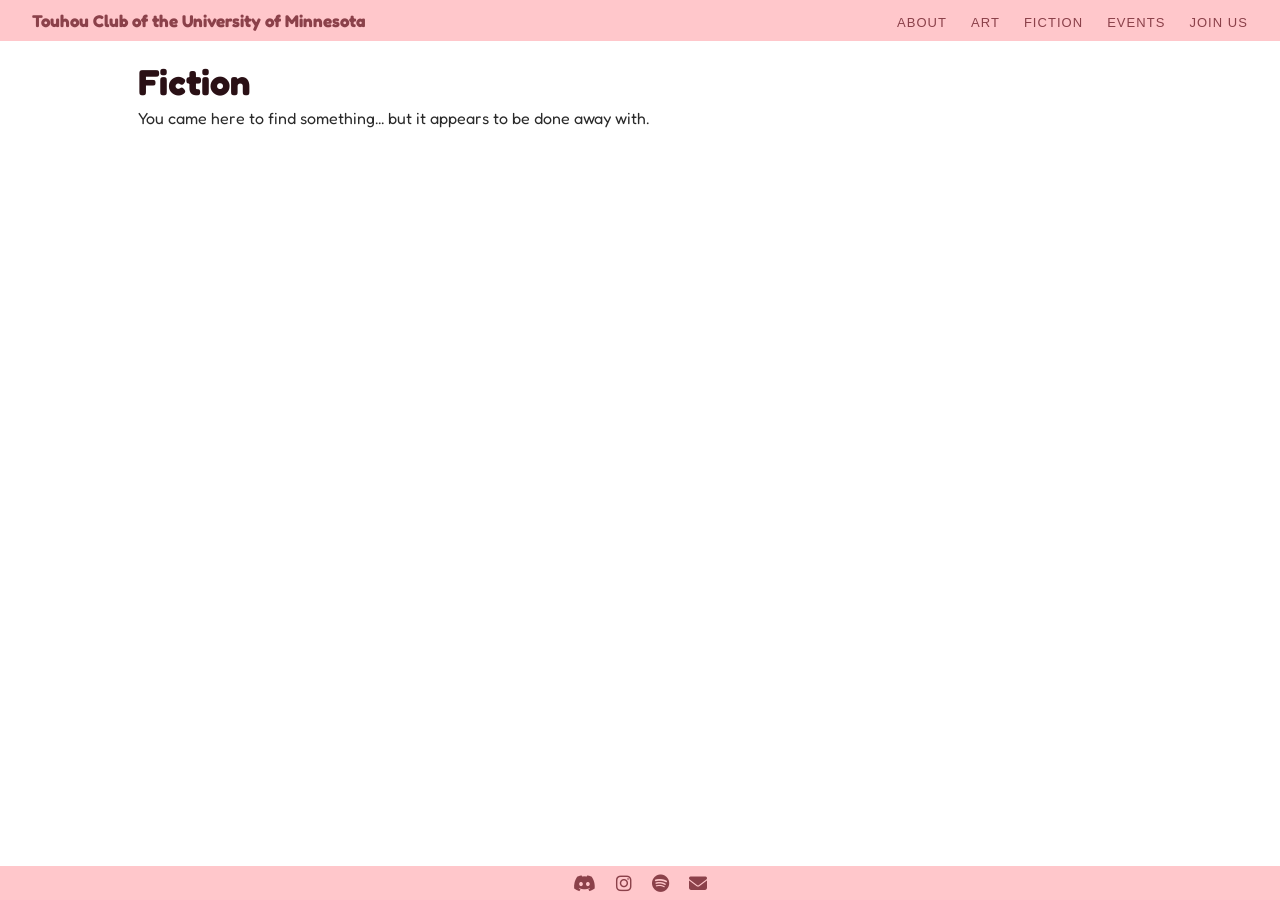
<file: pages/fafic.html>
<!DOCTYPE html>
<html lang="en">

<head>
  <meta charset="UTF-8">
  <meta name="viewport" content="width=device-width, initial-scale=1.0">
  <title id="lol">Written Works</title>
  <script>
    var texts = [
      "Written Works",
      "Written Works, ze~",
    ];
    document.getElementById('lol').innerHTML = texts[Math.floor(Math.random() * texts.length)];
  </script>
  <link href="../style.css" rel="stylesheet" type="text/css" media="all">
  <link rel="stylesheet" href="https://cdnjs.cloudflare.com/ajax/libs/font-awesome/6.5.0/css/all.min.css">
  <script src="../theme.js"></script>
</head>

<body>
  <div class="header">
    <h1 id="logo"><a href="../index.html">Touhou Club of the University of Minnesota</a></h1>
    <ul class="nav-links">
      <li><a href="../index.html">About</a></li>
      <li><a href="faa.html">Art</a></li>
      <li><a href="fafic.html">Fiction</a></li>
      <li><a href="events.html">Events</a></li>
      <li><a href="join.html">Join Us</a></li>
    </ul>
  </div>

  <div class="page-layout">
    <main class="main gallery-main">
      <h2 class="hero-title">Fiction</h2>
      <p> You came here to find something... but it appears to be done away with.</p>

  </div>

  <footer class="footer">
    <a href="https://discord.gg/XPkmejzgx" class="footer-icon" title="Discord"><i class="fa-brands fa-discord"></i></a>
    <a href="https://www.instagram.com/" class="footer-icon" title="Instagram"><i
        class="fa-brands fa-instagram"></i></a>
    <a href="https://open.spotify.com/playlist/16VnuvSYcm5MkBt9EatOq9?si=581fd68eb5e04eec" class="footer-icon"
      title="Spotify"><i class="fa-brands fa-spotify"></i></a>
    <a href="mailto:2humn@tutanota.de" class="footer-icon" title="Email"><i class="fa-solid fa-envelope"></i></a>
  </footer>

</body>

</html>
</file>
<file: style.css>
/* CSS is how you can add style to your website, such as colors, fonts, and positioning of your
   HTML content. To learn how to do something, just try searching Google for questions like
   "how to change link color." */

/* ── Please put all style things here! ── */

/* ── This is for the font, import others if you want! ── */
@import url('https://fonts.googleapis.com/css2?family=Fredoka:wght@400;500;600;700&display=swap');

:root {
  --color-primary: #ffc7cb;
  --color-accent: #c08090;
  --color-text-dark: #5a2a30;
  --color-text-deeper: #2a1015;
  --color-strip-bg: #fff8f8;
  --color-border: #e0d0d2;
  --color-author-bg: rgba(42, 16, 21, 0.7);
  --color-author-text: #f5dde2;
}

* {
  box-sizing: border-box;
  margin: 0;
  padding: 0;
  cursor: url('./cursor/kogasa/character.png') 0 0, auto !important;
}

p,
h1,
h2,
h3,
h4,
h5,
h6,
span,
li {
  cursor: url('./cursor/kogasa/character_select.png') 0 0, text !important;
}

a,
button,
[onclick],
img,
.theme-dot,
.footer-icon,
.footer-icon *,
.cal-nav-btn,
.cal-cell.has-event,
.cal-cell.has-event span {
  cursor: url('./cursor/kogasa/character_pointer.png') 0 0, pointer !important;
}

.main {
  padding-bottom: 60px;
}

body {
  background: #fff;
  font-family: "Fredoka", sans-serif;
  color: #2a2a2a;
}

/* ── This is for the index.html ── */

/* ── This is for the header ── */
.header {
  position: fixed;
  top: 0;
  left: 0;
  width: 100%;
  z-index: 999;
  background: var(--color-primary);
  display: flex;
  align-items: center;
  justify-content: space-between;
  padding: 10px 32px;
  flex-wrap: wrap;
}


/* ── If we have any we should replace, now it is only the title ── */
#logo {
  font-size: 17px;
  font-weight: bold;
  color: var(--color-text-dark);
  cursor: pointer;
}

#logo a {
  text-decoration: none;
  color: inherit;
}

/* ── Navigation ── */
.nav-links {
  display: flex;
  gap: 24px;
  list-style: none;
}

.nav-links a {
  font-family: sans-serif;
  font-size: 13px;
  letter-spacing: 0.08em;
  color: var(--color-text-dark);
  text-decoration: none;
  text-transform: uppercase;
}

.nav-links a:hover {
  text-decoration: underline;
}

.page-layout {
  display: flex;
  align-items: flex-start;
  max-width: 1100px;
  margin: 0 auto;
  padding-top: 30px;
}

/* ── This is for the left side update card ── */
.sidebar-updates {
  width: 220px;
  flex-shrink: 0;
  position: sticky;
  top: 70px;
  padding: 28px 20px 28px 24px;
  border-right: 1px solid #eee;
  min-height: calc(100vh - 70px);
  order: 0;
}

.sidebar-title {
  font-family: sans-serif;
  font-size: 11px;
  letter-spacing: 0.12em;
  text-transform: uppercase;
  color: var(--color-accent);
  margin-bottom: 14px;
}

.update-list {
  list-style: none;
  display: flex;
  flex-direction: column;
  gap: 10px;
}

.update-list li {
  font-size: 13px;
  color: #444;
  line-height: 1.5;
}

.update-date {
  display: block;
  font-family: sans-serif;
  font-size: 11px;
  color: var(--color-accent);
  margin-bottom: 1px;
}


/* ── This is for the main content ── */
.main {
  flex: 1;
  padding: 32px 40px 48px 36px;
  min-width: 0;
  order: 1;
}

.hero {
  display: flex;
  justify-content: space-between;
  align-items: flex-start;
  gap: 24px;
  padding-bottom: 24px;
  border-bottom: 1px solid #e8e0e2;
  margin-bottom: 20px;
}

.hero-title {
  font-size: 36px;
  font-weight: bold;
  color: var(--color-text-deeper);
  line-height: 1.1;
  margin-bottom: 6px;
}

.hero-desc {
  font-size: 15px;
  color: #555;
  line-height: 1.7;
  max-width: 480px;
}

.event-strip {
  display: flex;
  align-items: center;
  gap: 16px;
  padding: 10px 16px;
  border-left: 3px solid var(--color-primary);
  background: var(--color-strip-bg);
  margin-bottom: 16px;
  flex-wrap: wrap;
}

.event-label {
  font-family: sans-serif;
  font-size: 10px;
  letter-spacing: 0.1em;
  text-transform: uppercase;
  color: var(--color-accent);
  white-space: nowrap;
}

.event-title {
  font-size: 15px;
  color: var(--color-text-deeper);
}

.event-location {
  font-size: 13px;
  color: #888;
}

.event-link {
  font-family: sans-serif;
  font-size: 12px;
  color: var(--color-accent);
  text-decoration: none;
  margin-left: auto;
  white-space: nowrap;
}

.event-link:hover {
  text-decoration: underline;
}

.main-content {
  margin-bottom: 28px;
  font-size: 15px;
  line-height: 1.75;
  color: #333;
}

.main-content h2 {
  font-size: 17px;
  margin-top: 20px;
  margin-bottom: 6px;
  color: var(--color-text-deeper);
}

.main-content p {
  margin-bottom: 10px;
}

.links-section {
  margin-bottom: 28px;
}

.links-section h2 {
  font-family: sans-serif;
  font-size: 11px;
  letter-spacing: 0.1em;
  text-transform: uppercase;
  color: var(--color-accent);
  margin-bottom: 10px;
}

.links-section a,
.links-section p {
  font-size: 14px;
  color: var(--color-text-dark);
  text-decoration: none;
  margin-bottom: 4px;
}

.links-section a:hover {
  text-decoration: underline;
}

.theme-circles {
  display: flex;
  gap: 8px;
  align-items: center;
  margin-top: 10px;
  margin-bottom: 16px;
}

.theme-dot {
  width: 20px;
  height: 20px;
  border-radius: 50%;
  border: none;
  cursor: pointer;
  transition: box-shadow 0.2s, transform 0.2s;
}

.theme-dot:hover {
  transform: scale(1.2);
}

.theme-dot.active {
  box-shadow: 0 0 0 2px rgba(0, 0, 0, 0.35);
}

.theme-dot {
  border: none;
}

.theme-dot[data-theme="scarlet"].active {
  box-shadow: 0 0 0 2px #e8919a;
}

.theme-dot[data-theme="sakura"].active {
  box-shadow: 0 0 0 2px #e8b8d8;
}

.theme-dot[data-theme="eientei"].active {
  box-shadow: 0 0 0 2px #9ab89a;
}

.theme-dot[data-theme="sanzu"].active {
  box-shadow: 0 0 0 2px #8aa8d0;
}

.theme-dot[data-theme="moriya"].active {
  box-shadow: 0 0 0 2px #66ff66;
}

.footer {
  position: fixed;
  bottom: 0;
  left: 0;
  width: 100%;
  background: var(--color-primary);
  display: flex;
  gap: 20px;
  align-items: center;
  justify-content: center;
  padding: 6px 32px;
  z-index: 999;
}

.footer-icon {
  color: var(--color-text-dark);
  font-size: 18px;
  text-decoration: none;
  transition: color 0.15s;
}

.footer-icon:hover {
  color: var(--color-text-deeper);
}

/* ── This is for the img display on the main page ── */
.hero-image {
  width: 200px;
  height: 200px;
  border-radius: 50%;
  background: #f5eaec;
  border: 1px solid var(--color-border);
  flex-shrink: 0;
  display: flex;
  align-items: center;
  justify-content: center;
  font-size: 12px;
  font-family: sans-serif;
}

.carousel {
  position: relative;
  width: 200px;
  height: 200px;
  border-radius: 50%;
  overflow: hidden;
}

.carousel img {
  position: absolute;
  width: 100%;
  height: 100%;
  object-fit: cover;
  display: block;
  opacity: 0;
  transition: opacity 0.5s ease;
  top: 0;
  left: 0;
}

.carousel img.active {
  opacity: 1;
}

.carousel-author {
  position: absolute;
  bottom: 10%;
  left: 50%;
  transform: translateX(-50%);
  background: var(--color-author-bg);
  color: var(--color-author-text);
  font-family: sans-serif;
  font-size: 11px;
  padding: 4px 10px;
  border-radius: 20px;
  white-space: nowrap;
  opacity: 0;
  transition: opacity 0.2s;
  pointer-events: none;
}

.carousel:hover .carousel-author {
  opacity: 1;
}

#touhou-calendar {
  background: var(--color-strip-bg);
  border: 1px solid var(--color-border);
  border-radius: 8px;
  padding: 12px;
  width: 100%;
  font-size: 0.85rem;
  box-sizing: border-box;
  margin-bottom: 24px;
}

.cal-header {
  display: flex;
  justify-content: space-between;
  align-items: center;
  margin-bottom: 8px;
  font-weight: bold;
  color: var(--color-text-dark);
}

.cal-header {
  display: flex;
  justify-content: space-between;
  align-items: center;
  margin-bottom: 8px;
  color: var(--color-text-dark);
}

.cal-title {
  font-weight: bold;
  font-size: 1rem;
  letter-spacing: 0.05em;
}

.cal-nav-btn {
  background: none;
  border: none;
  font-size: 1.2rem;
  color: var(--color-accent);
  transition: color 0.2s ease, transform 0.15s ease;
  padding: 0 4px;
  line-height: 1;
  cursor: pointer;
}

.cal-nav-btn:hover {
  color: var(--color-text-dark);
  transform: scale(1.3) rotate(45deg);
}

.cal-nav-btn:active {
  transform: scale(0.9) rotate(45deg);
}

.cal-grid {
  display: grid;
  grid-template-columns: repeat(7, 1fr);
  gap: 2px;
}

.cal-day-name {
  text-align: center;
  font-size: 0.7rem;
  color: var(--color-accent);
  font-weight: bold;
  padding: 2px 0;
}

.cal-cell {
  text-align: center;
  padding: 8px 0;
  border-radius: 4px;
  min-height: 50px;
  cursor: default;
}

.cal-cell.today {
  background: var(--color-primary);
  font-weight: bold;
}

.cal-cell.has-event {
  color: var(--color-accent);
  font-weight: bold;
  cursor: pointer;
}

.cal-cell.has-event:hover {
  background: var(--color-primary);
}

.cal-num {
  display: block;
  font-size: 0.95rem;
}

.cal-dot {
  font-size: 0.7rem;
  display: block;
}

.cal-today-msg {
  margin-top: 8px;
  padding: 6px;
  background: var(--color-primary);
  border-radius: 4px;
  font-size: 0.8rem;
  color: var(--color-text-dark);
  text-align: center;
}

.cal-event-detail {
  margin-top: 6px;
  padding: 6px;
  background: color-mix(in srgb, var(--color-primary) 40%, white);
  border: 1px solid var(--color-border);
  border-radius: 4px;
  font-size: 0.78rem;
  color: var(--color-text-dark);
  min-height: 0;
  line-height: 1.6;
}

.cal-credit {
  margin-top: 6px;
  font-size: 0.65rem;
  text-align: right;
  color: var(--color-text-dark);
}

.cal-credit a {
  color: var(--color-text-deeper);
  text-decoration: underline;
  text-underline-offset: 2px;
}

.cal-credit a:hover {
  color: var(--color-accent);
}

.cal-cell.empty {
  background: none;
}

/* ── This is for the index.html and general ── */

/* ── This is for the faa.html ── */
.gallery-main {
  max-width: 1200px;
  padding: 32px 48px 48px;
}

.gallery-grid {
  display: grid;
  grid-template-columns: repeat(auto-fill, minmax(280px, 1fr));
  gap: 24px;
  margin-top: 12px;
}

.gallery-item {
  display: flex;
  flex-direction: column;
  gap: 8px;
}

.gallery-item img {
  width: 100%;
  height: 320px;
  border-radius: 10px;
  object-fit: cover;
  border: 1px solid var(--color-border);
  display: block;
}

.gallery-item .art-author {
  font-family: sans-serif;
  font-size: 12px;
  color: var(--color-accent);
  letter-spacing: 0.06em;
}

/* ── Show the whole img when click ── */
.lightbox {
  display: none;
  position: fixed;
  inset: 0;
  background: rgba(0, 0, 0, 0.85);
  z-index: 9999;
  align-items: center;
  justify-content: center;
}

.lightbox.open {
  display: flex;
}

.lightbox img {
  max-width: 90vw;
  max-height: 85vh;
  object-fit: contain;
}

.lightbox-close {
  position: absolute;
  top: 20px;
  right: 28px;
  color: #fff;
  font-size: 28px;
  cursor: pointer;
}

/* ── This is for the faa.html ── */

/* ── This is for the events.html ── */

.events-main {
  max-width: 860px;
}

.event-entry {
  display: flex;
  gap: 12px;
  padding: 6px 0;
  border-bottom: 1px solid var(--color-border);
  align-items: flex-start;
}

.event-entry:last-child {
  border-bottom: none;
}

.event-meta {
  flex-shrink: 0;
  width: 50px;
  text-align: right;
}

.event-meta-date {
  font-family: sans-serif;
  font-size: 22px;
  font-weight: bold;
  color: var(--color-text-deeper);
  line-height: 1;
}

.event-meta-month,
.event-meta-year {
  font-family: sans-serif;
  font-size: 12px;
  letter-spacing: 0.1em;
  text-transform: uppercase;
  color: var(--color-accent);
  margin-top: 4px;
}

.event-divider {
  width: 1px;
  background: var(--color-border);
  align-self: stretch;
  flex-shrink: 0;
}

.event-body {
  flex: 1;
  min-width: 0;
}

.event-body h3 {
  font-size: 18px;
  color: var(--color-text-deeper);
  margin-bottom: 6px;
}

.event-body p {
  font-size: 14px;
  color: #666;
  line-height: 1.7;
  margin-bottom: 14px;
}

.event-gallery {
  display: flex;
  gap: 8px;
  flex-wrap: wrap;
}

.event-gallery img {
  width: 120px;
  height: 120px;
  border-radius: 10px;
  object-fit: cover;
  border: 1px solid var(--color-border);
  cursor: pointer;
  transition: opacity 0.2s;
}

.event-gallery img:hover {
  opacity: 0.85;
}

/* ── This is for the events.html ── */

/* ── This is for the join.html ── */

.join-page .page-layout {
  grid-template-columns: 1fr;
}

/* ── This is for the join.html ── */

/* ── This is for the mobile version ── */

@media (max-width: 500px) {
  .header {
    padding: 8px 16px;
    gap: 0;
  }

  #logo {
    width: 100%;
    font-size: 13px;
    text-align: center;
    padding-bottom: 8px;
  }

  .nav-links {
    width: 100%;
    justify-content: center;
    flex-wrap: wrap;
    gap: 6px 14px;
    padding-top: 8px;
    border-top: 1px solid rgba(90, 42, 48, 0.15);
  }

  .nav-links a {
    font-size: 11px;
  }

  .page-layout {
    flex-direction: column;
    max-width: 100%;
    padding-top: 70px;
    margin: 0;
  }

  .main {
    order: 1 !important;
    width: 100% !important;
    padding: 16px !important;
    min-width: 0 !important;
    flex: none !important;
    margin-bottom: 30px;
  }

  /* Sidebar shows at bottom */
  .sidebar-updates {
    order: 2 !important;
    width: 100% !important;
    min-width: 0 !important;
    position: static !important;
    min-height: unset !important;
    border-right: none !important;
    border-top: 1px solid #eee;
    padding: 16px !important;
    flex-shrink: 1 !important;
    margin-bottom: 30px;
  }

  .update-list {
    display: flex;
    flex-direction: column;
    gap: 10px;
  }

  .hero {
    flex-direction: column;
    align-items: center;
    text-align: center;
  }

  .hero-image {
    width: 200px;
    height: 200px;
    border-radius: 50%;
    margin: 0 auto;
  }

  .hero-title {
    font-size: 22px;
  }

  .hero-desc {
    font-size: 14px;
    max-width: 100%;
  }

  .carousel {
    width: 200px;
    height: 200px;
    border-radius: 50%;
  }

  /* Event */
  .event-strip {
    flex-direction: column;
    gap: 4px;
    padding: 10px 12px;
  }

  /* Calendar */
  #touhou-calendar {
    font-size: 0.7rem;
    padding: 6px;
  }

  .cal-cell {
    min-height: 26px;
    padding: 2px 0;
  }

  .cal-num {
    font-size: 0.72rem;
  }

  .cal-dot {
    font-size: 0.5rem;
  }

  .cal-title {
    font-size: 0.78rem;
  }

  .cal-day-name {
    font-size: 0.58rem;
  }

  /* Gallery */
  .gallery-main {
    max-width: 100%;
  }

  .gallery-grid {
    grid-template-columns: repeat(2, 1fr);
    gap: 10px;
  }

  .gallery-item img {
    height: 160px;
  }

  .events-main {
    max-width: 100%;
    padding: 6px;
  }

  .event-entry {
    flex-direction: column;
    gap: 10px;
  }

  .event-divider {
    display: none;
  }

  .event-meta {
    display: flex;
    gap: 8px;
    align-items: baseline;
  }

  .event-gallery img {
    width: 80px;
    height: 80px;
  }

  .footer {
    gap: 14px;
    padding: 8px 16px;
  }
}

/* ── This is for the mobile version ── */
</file>
